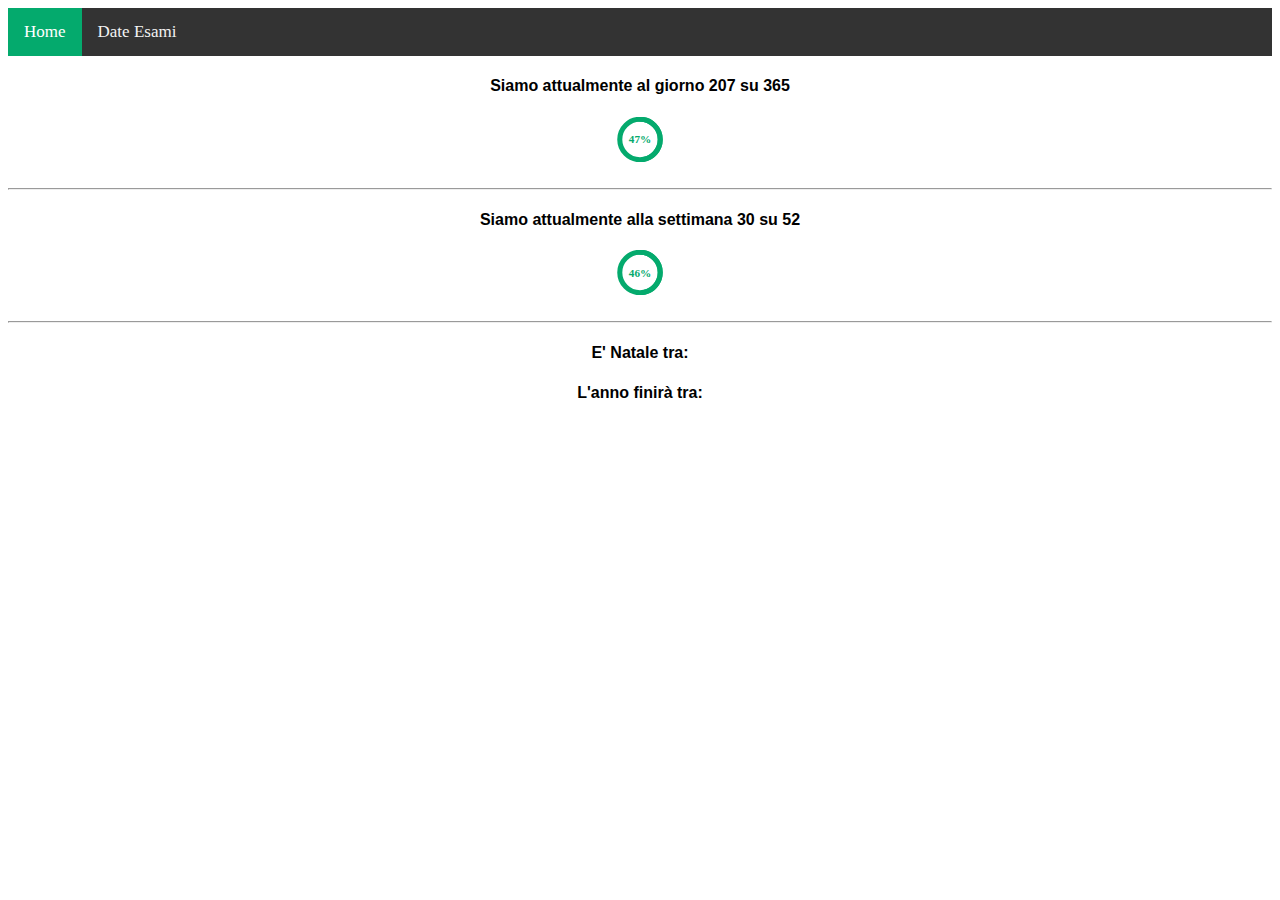
<file: index.html>
﻿<!DOCTYPE HTML>
<html>
<head>
    <meta name="viewport" content="width=device-width, initial-scale=1">
    <meta http-equiv='cache-control' content='no-cache'>
    <meta http-equiv='expires' content='0'>
    <meta http-equiv='pragma' content='no-cache'>
    <link rel="stylesheet" href="main.css">
    <link rel="stylesheet" type="text/css" href="loading-bar.css" />
    <script type="text/javascript" src="loading-bar.js"></script>
    <style>
        {
            display: inline-block;
            font-size: 40px;
            margin-top: 0px;
        }

        h4 {
            font-family: "Verdana", sans-serif;
            text-align: center;
        }
    </style>
</head>
<body>
    <div class="topnav">
        <a class="active" href="#">Home</a>
        <a href="exams">Date Esami</a>
    </div>

    <h4> Siamo attualmente al giorno <span id=dayYear></span> su 365 </h4>
    <div data-preset="circle" class="content ldBar label-center" style="width:100%;height:45px" , id="dayBar"></div>
    <br />
    <hr style="background-color:#04AA6D">
    <h4> Siamo attualmente alla settimana <span id=weekNum></span> su 52 </h4>
    <div data-preset="circle" class="content ldBar label-center" style="width:100%;height:45px" , id="weekBar"></div>
    <br />
    <hr style="background-color:#04AA6D">
    <h4> E' Natale tra: <span id=Natale></span> </h4>
    <h4> L'anno finirà tra: <span id=Capodanno></span> </h4>
    <!--
    <h4> 7 Febbraio: <span id=Compleanno></span> </h4>
    <h4> Ho 30 anni tra: <span id=Trentaanni></span> </h4>
    -->
</body>
</html>
<script src="script.js"></script>
<script>
    /* construct manually */
    var bar1 = new ldBar("#dayBar");
    /* ldBar stored in the element */
    var bar2 = document.getElementById('dayBar').ldBar;
    var actual = document.getElementById("dayYear").textContent;
    var percentage = Math.ceil((actual * 100) / 365);
    bar2.set(percentage);
</script>
<script>
    /* construct manually */
    var bar3 = new ldBar("#weekBar");
    /* ldBar stored in the element */
    var bar4 = document.getElementById('weekBar').ldBar;
    var actual = document.getElementById("weekNum").textContent;
    var percentage = Math.ceil((actual * 100) / 52);
    bar4.set(percentage);
</script>
</file>
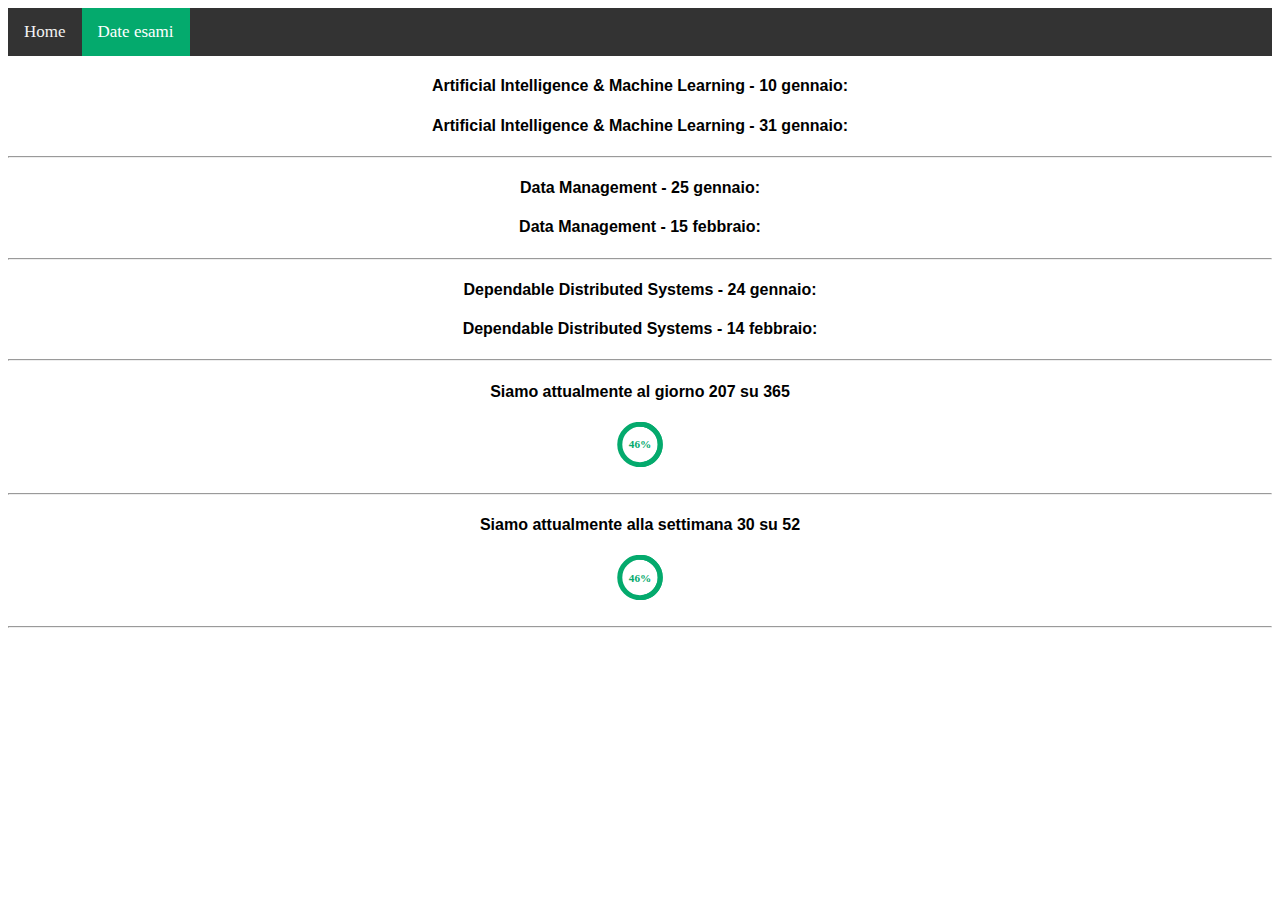
<file: exams.html>
﻿<!DOCTYPE HTML>
<html>
<head>
    <meta name="viewport" content="width=device-width, initial-scale=1">
    <meta http-equiv='cache-control' content='no-cache'>
    <meta http-equiv='expires' content='0'>
    <meta http-equiv='pragma' content='no-cache'>
    <link rel="stylesheet" href="main.css">
    <link rel="stylesheet" type="text/css" href="loading-bar.css" />
    <script type="text/javascript" src="loading-bar.js"></script>
    <style>
        {
            display: inline-block;
            font-size: 40px;
            margin-top: 0px;
        }

        h4 {
            font-family: "Verdana", sans-serif;
            text-align: center;
        }
    </style>
</head>
<body>
    <div class="topnav">
        <a href="index">Home</a>
        <a class="active" href="exams">Date esami</a>
    </div>


    <h4> Artificial Intelligence & Machine Learning - 10 gennaio: <span id=Aimlg></span> </h4>
    <h4> Artificial Intelligence & Machine Learning - 31 gennaio: <span id=Aimlf></span> </h4>
    <hr style="background-color:#04AA6D">
    <h4> Data Management - 25 gennaio: <span id=Dmg></span> </h4>
    <h4> Data Management - 15 febbraio: <span id=Dmf></span> </h4>
    <hr style="background-color:#04AA6D">
    <h4> Dependable Distributed Systems - 24 gennaio: <span id=Ddsg></span> </h4>
    <h4> Dependable Distributed Systems - 14 febbraio: <span id=Ddsf></span> </h4>
    <hr style="background-color:#04AA6D">
    <h4> Siamo attualmente al giorno <span id=dayYear></span> su 365 </h4>
    <div data-preset="circle" class="content ldBar label-center" style="width:100%;height:45px" , id="dayBar"></div>
    <br />
    <hr style="background-color:#04AA6D">
    <h4> Siamo attualmente alla settimana <span id=weekNum></span> su 52 </h4>
    <div data-preset="circle" class="content ldBar label-center" style="width:100%;height:45px" , id="weekBar"></div>
    <br />
    <hr style="background-color:#04AA6D">


</body>
</html>
<script src="script.js"></script>
<script>
    /* construct manually */
    var bar1 = new ldBar("#dayBar");
    /* ldBar stored in the element */
    var bar2 = document.getElementById('dayBar').ldBar;
    var actual = document.getElementById("dayYear").textContent;
    var percentage = Math.ceil((actual * 100) / 365);
    bar2.set(percentage);
</script>
<script>
    /* construct manually */
    var bar3 = new ldBar("#weekBar");
    /* ldBar stored in the element */
    var bar4 = document.getElementById('weekBar').ldBar;
    var actual = document.getElementById("weekNum").textContent;
    var percentage = Math.ceil((actual * 100) / 52);
    bar4.set(percentage);
</script>
</file>
<file: main.css>
/* Add a black background color to the top navigation */
.topnav {
    background-color: #333;
    overflow: hidden;
}

    /* Style the links inside the navigation bar */
    .topnav a {
        float: left;
        color: #f2f2f2;
        text-align: center;
        padding: 14px 16px;
        text-decoration: none;
        font-size: 17px;
    }

        /* Change the color of links on hover */
        .topnav a:hover {
            background-color: #ddd;
            color: black;
        }

        /* Add a color to the active/current link */
        .topnav a.active {
            background-color: #04AA6D;
            color: white;
        }

.content {
    width: 300px;
    height: 800px;
    /*background-color: blue;*/
    position: absolute; /*Can also be `fixed`*/
    /*left: 0;
    right: 0;
    top: 0;
    bottom: 0;*/
    margin: auto;
    /*Solves a problem in which the content is being cut when the div is smaller than its' wrapper:*/
    max-width: 100%;
    max-height: 100%;
    /*overflow: auto;*/
}
</file>
<file: loading-bar.css>
.ldBar {
    position: relative;
}
    .ldBar.label-center > .ldBar-label {
        position: absolute;
        top: 50%;
        left: 50%;
        -webkit-transform: translate(-50%, -50%);
        transform: translate(-50%, -50%);
        text-shadow: 0 0 3px #fff;
    }
.ldBar-label {
    color: #04AA6D;
    font-family: 'varela round';
    font-size: 0.7em;
    font-weight: 900;
}
.ldBar-label:after {
  content: "%";
  display: inline;
}

.ldBar.no-percent .ldBar-label:after {
  content: "";
}

.ldBar path.mainline {
    stroke-width: 10;
    stroke: #04AA6D;
    stroke-linecap: round;
}

.ldBar path.baseline {
    stroke-width: 10;
    stroke: #04AA6D;
    stroke-linecap: round;
    filter: url(#custom-shadow);
}
</file>
